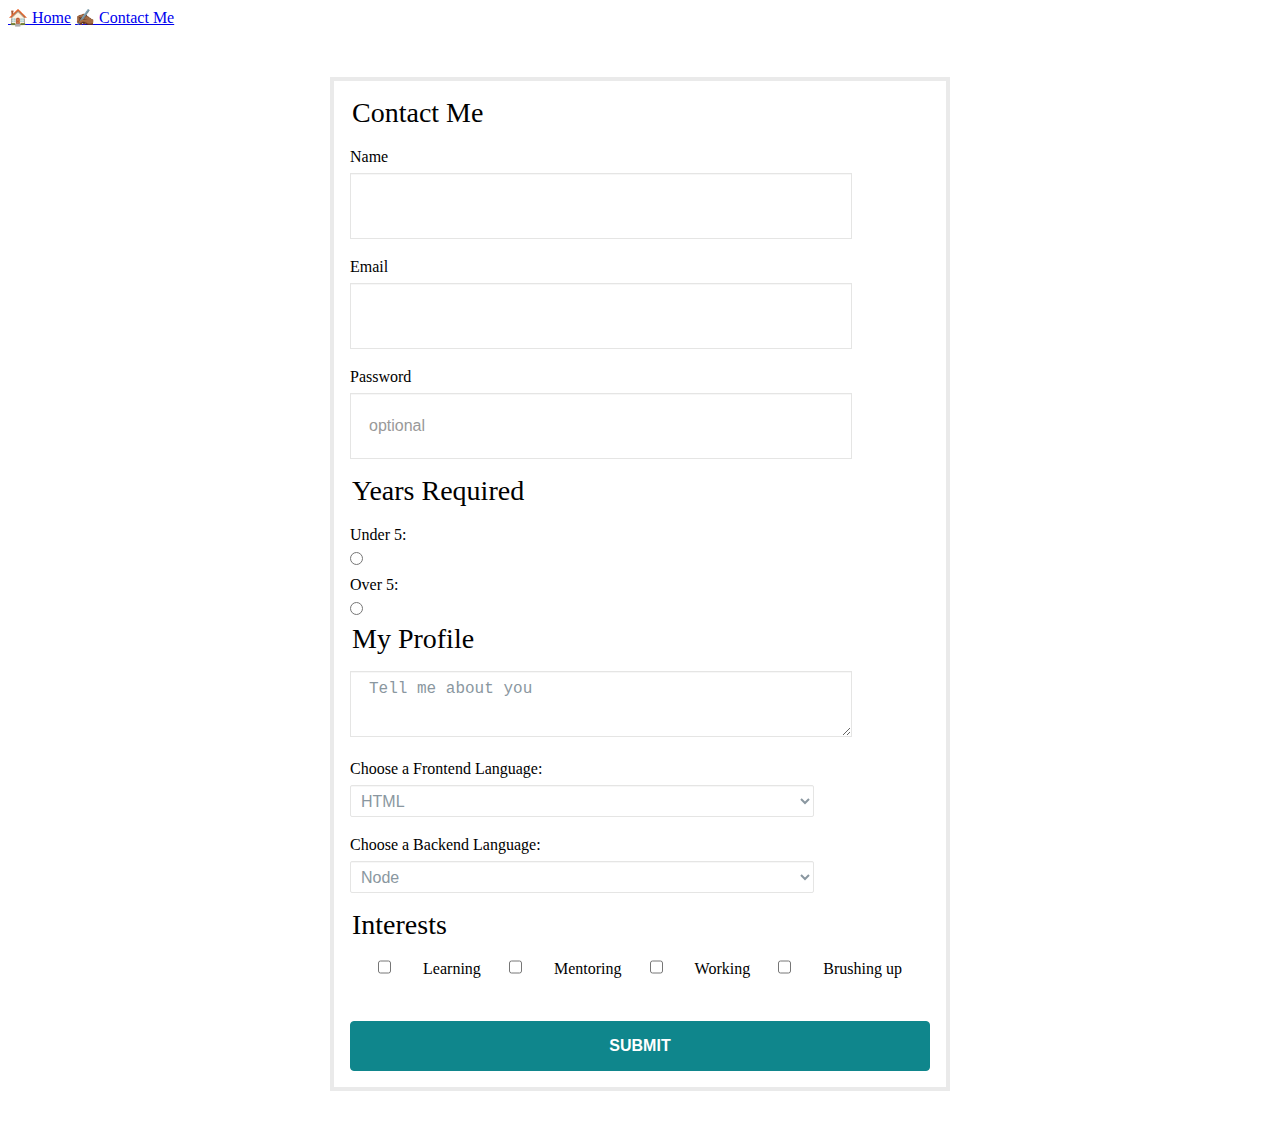
<file: contact.html>
<!DOCTYPE html>
<html lang="en">

<head>
    <meta charset="UTF-8">
    <meta name="viewport" content="width=device-width, initial-scale=1.0">
    <link rel="stylesheet" type="text/css" href="style.css">
    <title>Contact Me</title>
</head>

<body>
    <nav>
        <a href="index.html">🏠 Home</a>
        <a href="contact.html">✍🏾 Contact Me</a>
    </nav>

    <form name="my-form" id="myForm" action="#" method="get" autocomplete="on">

        <legend>Contact Me</legend>
        <div>
            <label for="name">Name</label>
            <input type="text" id="name" required maxlength="20">
        </div>

        <div>
            <label for="email">Email</label>
            <input type="email" id="email" required maxlength="20" minlength="10">
        </div>

        <div>
            <label for="pass">Password</label>
            <input type="password" id="pass" placeholder="optional">
        </div>

        <div>
            <legend>Years Required</legend>
            <label for="age1">Under 5:</label>
            <input type="radio" id="age1" required>
            <label for="age2">Over 5:</label>
            <input type="radio" id="age2" required>
        </div>

        <legend>My Profile</legend>
        <textarea name="bio" id="Biography" cols="30" rows="10">Tell me about you</textarea>


        <label for="languages">Choose a Frontend Language:</label>
        <select name="lang" id="lang" form="my-form">
            <option value="html">HTML</option>
            <option value="css">CSS</option>
            <option value="js">JavaScript</option>
            <option value="sass">SASS</option>
            <option value="boot">Bootstrap</option>
        </select>

        <label for="languages">Choose a Backend Language:</label>
        <select name="lang" id="lang" form="my-form">
            <option value="node">Node</option>
            <option value="angular">Angular</option>
            <option value="react">React</option>
            <option value="sql">SQL</option>
            <option value="java">Java</option>
        </select>

        <legend>Interests</legend>
        <div class="checkBox">
            <input type="checkbox" id="opt1" name="vehicle1" value="learn">
            <label for="opt1"> Learning</label>

            <input type="checkbox" id="opt2" name="vehicle3" value="mentor">
            <label for="opt2"> Mentoring</label>

            <input type="checkbox" id="opt3" name="vehicle2" value="work">
            <label for="opt3"> Working</label>

            <input type="checkbox" id="opt4" name="vehicle2" value="brush">
            <label for="opt4"> Brushing up</label>
        </div>
        <br><br>

        <input type="submit" value="Submit">
    </form>
    <script src="app.js"></script>
</body>

</html>
</file>
<file: style.css>
form {
    max-width: 580px;
    margin: 50px auto;
    padding: 16px;
    border: 4px solid #eaeaea;
}

input[type="text"],
input[type="password"],
input[type="date"],
input[type="datetime"],
input[type="email"],
input[type="number"],
input[type="search"],
input[type="tel"],
input[type="time"],
input[type="url"],
textarea,
select {
    background-color: #ffffff;
    border: 1px solid #e5e5e4;
    font-size: 16px;
    height: auto;
    margin: 0;
    outline: 0;
    padding: 8px 18px;
    height: 48px;
    width: 80%;
    color: #8a97a0;
    box-shadow: 0 1px 0 rgba(0, 0, 0, 0.03) inset;
    margin-bottom: 16px;
    transition: all 0.2s ease;
}

input::placeholder {
    color: #999;
}

input:focus,
textarea:focus,
select:focus {
    border-color: #0f868c;
}

input[type="radio"],
input[type="checkbox"] {
    margin: 0 4px 8px 0;
}

.checkBox {
    display: flex;
    justify-content: space-evenly;
}



select {
    padding: 6px;
    height: 32px;
    border-radius: 2px;
}

input[type="submit"] {
    font-size: 16px;
    font-weight: 600;
    text-transform: uppercase;
    padding: 15px 26px;
    color: #fff;
    background-color: #0f868c;
    border-radius: 4px;
    border: 1px solid #0f868c;
    text-align: center;
    width: 100%;
}


legend {
    font-size: 28px;
    font-weight: 400;
    margin-bottom: 16px;
}

label {
    display: block;
    line-height: 24px;
    font-size: 16px;
    font-weight: 400;
    margin-bottom: 4px;
}

label.light {
    font-weight: 300;
    display: inline;
}
</file>
